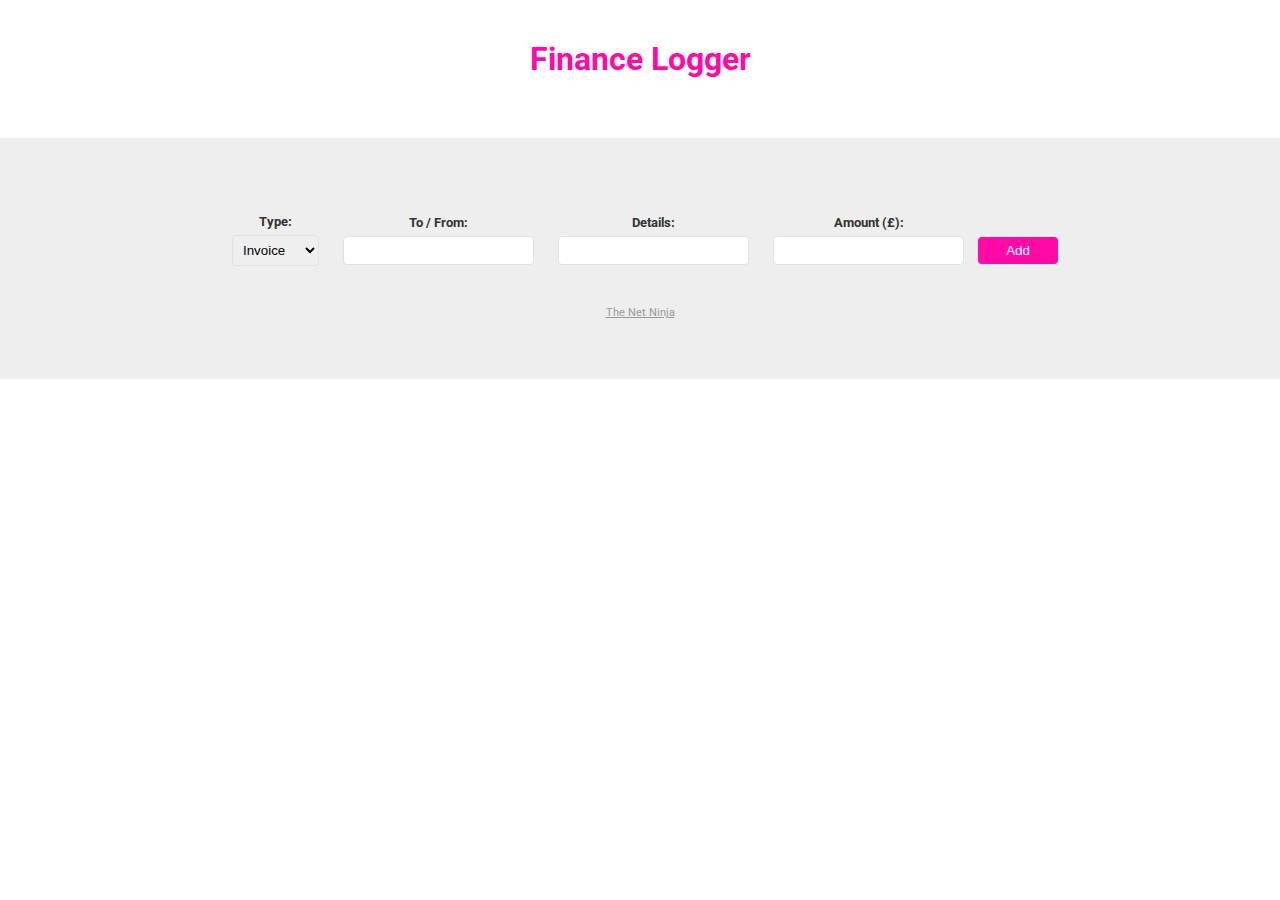
<file: public/index.html>
<html lang="en">

<head>
    <meta charset="UTF-8">
    <meta name="viewport" content="width=device-width, initial-scale=1.0">
    <title>TypeScript Tutorial</title>
    <link rel="stylesheet" href="styles/style.css">
</head>

<body>

    <div class="wrapper">
        <h1>Finance Logger</h1>

        <!-- output list -->
        <ul class="item-list">

        </ul>
    </div>

    <footer>
        <form class="new-item-form">
            <div class="field">
                <label>Type:</label>
                <select id="type">
                    <option value="invoice">Invoice</option>
                    <option value="payment">Payment</option>
                </select>
            </div>
            <div class="field">
                <label>To / From:</label>
                <input type="text" id="tofrom">
            </div>
            <div class="field">
                <label>Details:</label>
                <input type="text" id="details">
            </div>
            <div class="field">
                <label>Amount (£):</label>
                <input type="number" id="amount">
            </div>
            <button>Add</button>
        </form>

        <a href="https://www.thenetninja.co.uk">The Net Ninja</a>
    </footer>

    <script type="module" src='app.js'></script>
</body>

</html>
</file>
<file: public/styles/style.css>
@import url("https://fonts.googleapis.com/css2?family=Roboto:ital,wght@0,100;0,300;0,400;0,500;0,700;0,900;1,100;1,300;1,400;1,500;1,700;1,900&display=swap");
body {
  margin: 0;
  font-family: 'Roboto', sans-serif;
}

.wrapper {
  max-width: 960px;
  margin: 0 auto;
}

h1 {
  margin: 40px auto;
  color: #ff0aa7;
  text-align: center;
}

ul {
  padding: 0;
  list-style-type: none;
}

li {
  padding: 6px 10px;
  border: 1px solid #eee;
  margin: 10px auto;
}

li h4 {
  color: #ff0aa7;
  margin: 0;
  text-transform: capitalize;
}

li p {
  color: #333;
  margin: 8px 0 0;
}

footer {
  background: #eee;
  padding: 60px;
  margin-top: 60px;
}

form {
  max-width: 960px;
  margin: 0 auto;
  text-align: center;
}

label {
  display: block;
  font-weight: bold;
  font-size: 0.8em;
  color: #333;
  margin: 16px 0 6px;
}

input,
select {
  padding: 6px;
  border: 1px solid #e1e1e1;
  border-radius: 4px;
}

.field {
  display: inline-block;
  margin: 0 10px;
}

button {
  color: white;
  border: 0;
  background: #ff0aa7;
  padding: 6px;
  min-width: 80px;
  border-radius: 4px;
}

footer a {
  text-align: center;
  display: block;
  color: #999;
  margin-top: 40px;
  font-size: 0.7em;
}
</file>
